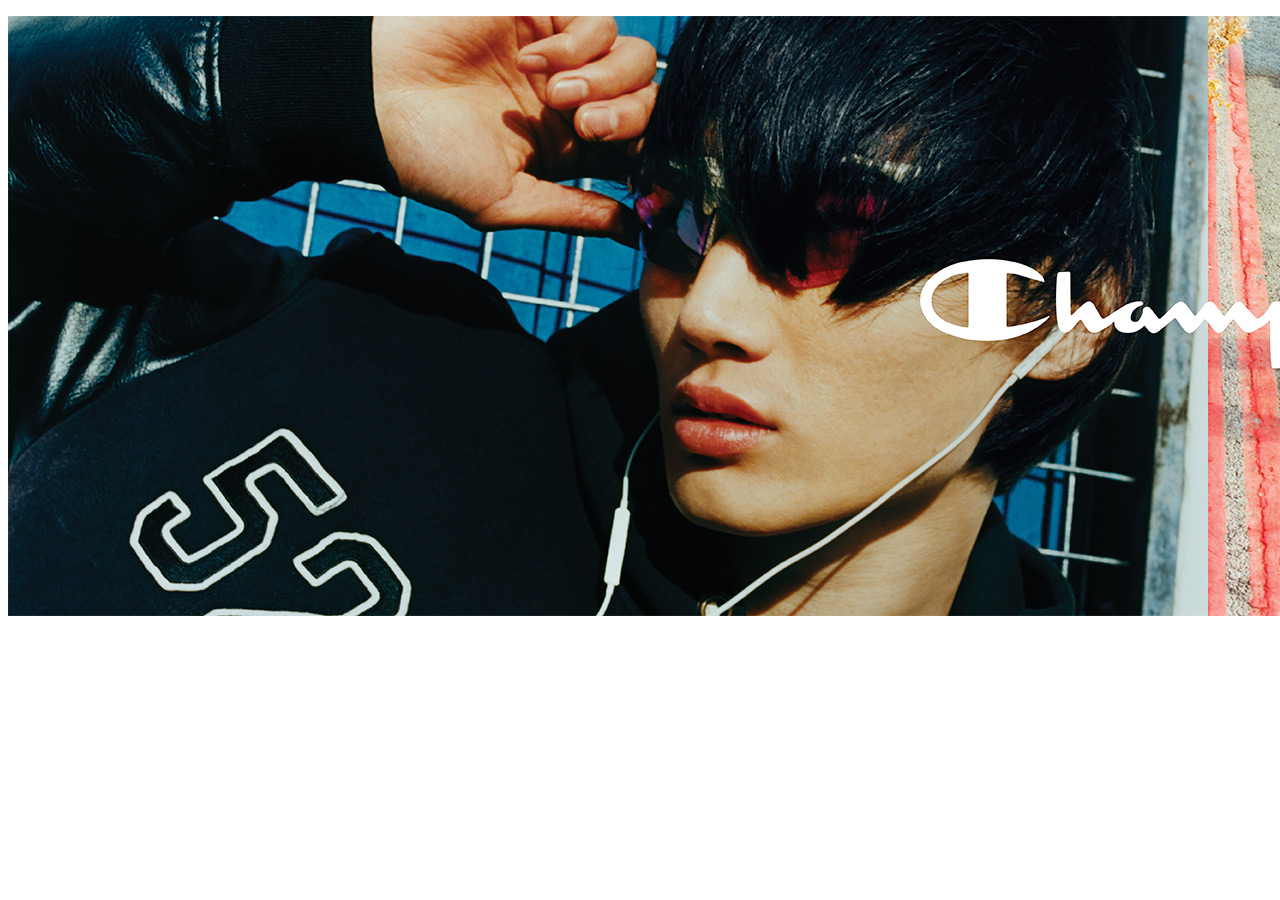
<file: sito emulato 2;/index.html>
<!DOCTYPE html>
<html lang="en">

<head>
    <meta charset="UTF-8">
    <meta name="viewport" content="width=device-width, initial-scale=1.0">
    <title>Document</title>
    <link rel="stylesheet" href="style.css">
    <link rel="stylesheet" href="https://cdnjs.cloudflare.com/ajax/libs/font-awesome/5.15.4/css/all.min.css">

</head>

<body>
    <p class="ad-banner">
        <img src="BANNER.jpeg">
    </p>










</body>

</html>
</file>
<file: sito emulato 2;/style.css>
.ad-banner{
    width: 100vw;
}
</file>
